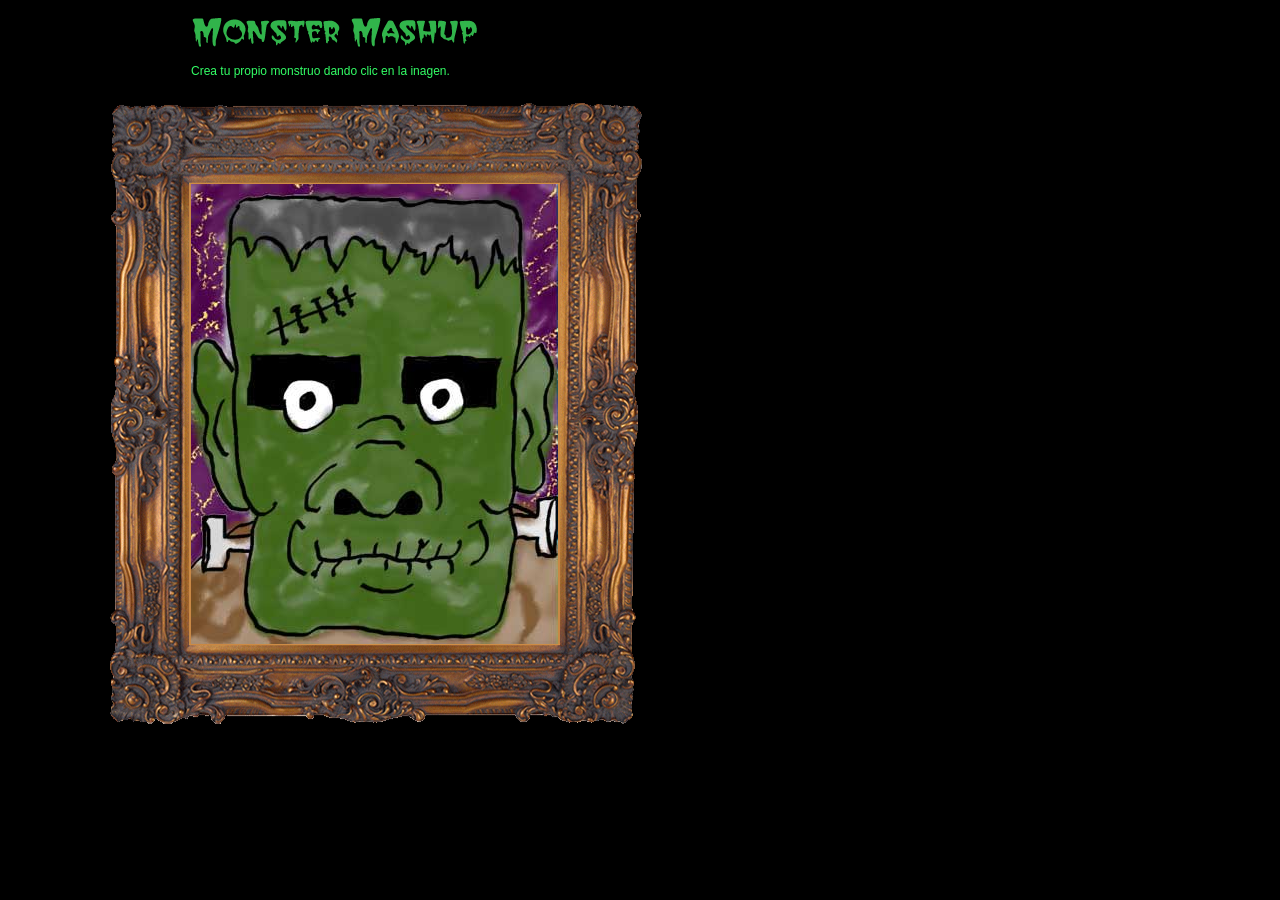
<file: index.html>
<!DOCTYPE html>
<html>
<head>
<title>Monster Mash</title>
<link type="text/css" href="my_style.css" rel="stylesheet">
</head>
<body>
<header id="top">
<img id="text_top" src="images/Monster_Mashup.png" />
<p>Crea tu propio monstruo dando clic en la inagen.</p>
</header>

<div id="container">
<img class="lightning" id="lightningl" src="images/lightning-01.jpg" />
<img class="lightning" id="lightning2" src="images/lightning-02.jpg" />
<img class="lightning" id="lightning3" src="images/lightning-03.jpg" />

<div id="frame">

<div id="pic_box">

<div id="head" class="face"><img src="images/headsstrip.jpg"></div>
<div id="eyes" class="face"><img src="images/eyesstrip.jpg"></div>
<div id="nose" class="face"><img src="images/nosesstrip.jpg"></div>
<div id="mouth" class="face"><img src="images/mouthsstrip.jpg"></div>

</div>
</div>
</div>
<script type="text/javascript" src="jquery-1.10.2.js"></script>
<script type="text/javascript" src="my_script.js"></script>
<lbody>
<lhtn1>
</file>
<file: my_style.css>
body{
	background-color:#000000;
}

p{
	color:#33FF66;
	font-family: Tahoma, Verdana, Arial, 
	Helvetica, sans-serif;
	font-size:12px;
}

#text_top {
	position:relative;
	z-index: 4;
}

#top {
	position:absolute;
	left:191px;
	top:15px;
	z-index: 4;
}
#container{
	position:absolute;
	left:0px;
	top:0px;
	z-index: 0;
}
.lightning{
	display:none;
	position:absolute;
	left:0px;
	top:0px;
	z-index: 0;
}

#frame {
	position:absolute;
	left:100px;
	top:100px;
	width:545px;
	height:629px;
	background-image:url(images/frame.png);
	z-index: 3;
	overflow: hidden;
}

#pic_box{
	position:relative; 
	left:91px; 
	top:84px; 
	width:367px; 
	height:460px; 
	z-index: 2;
	overflow: hidden;
}

.face{
	position:relative;
	left:0px;
	top:0px;	
	z-index: 1;
}

#head{
	height:172px;
}

#eyes{
	height:79px; 
}

#nose{
	height:86px; 
}

#mouth{
	height:117px; 
}
</file>
